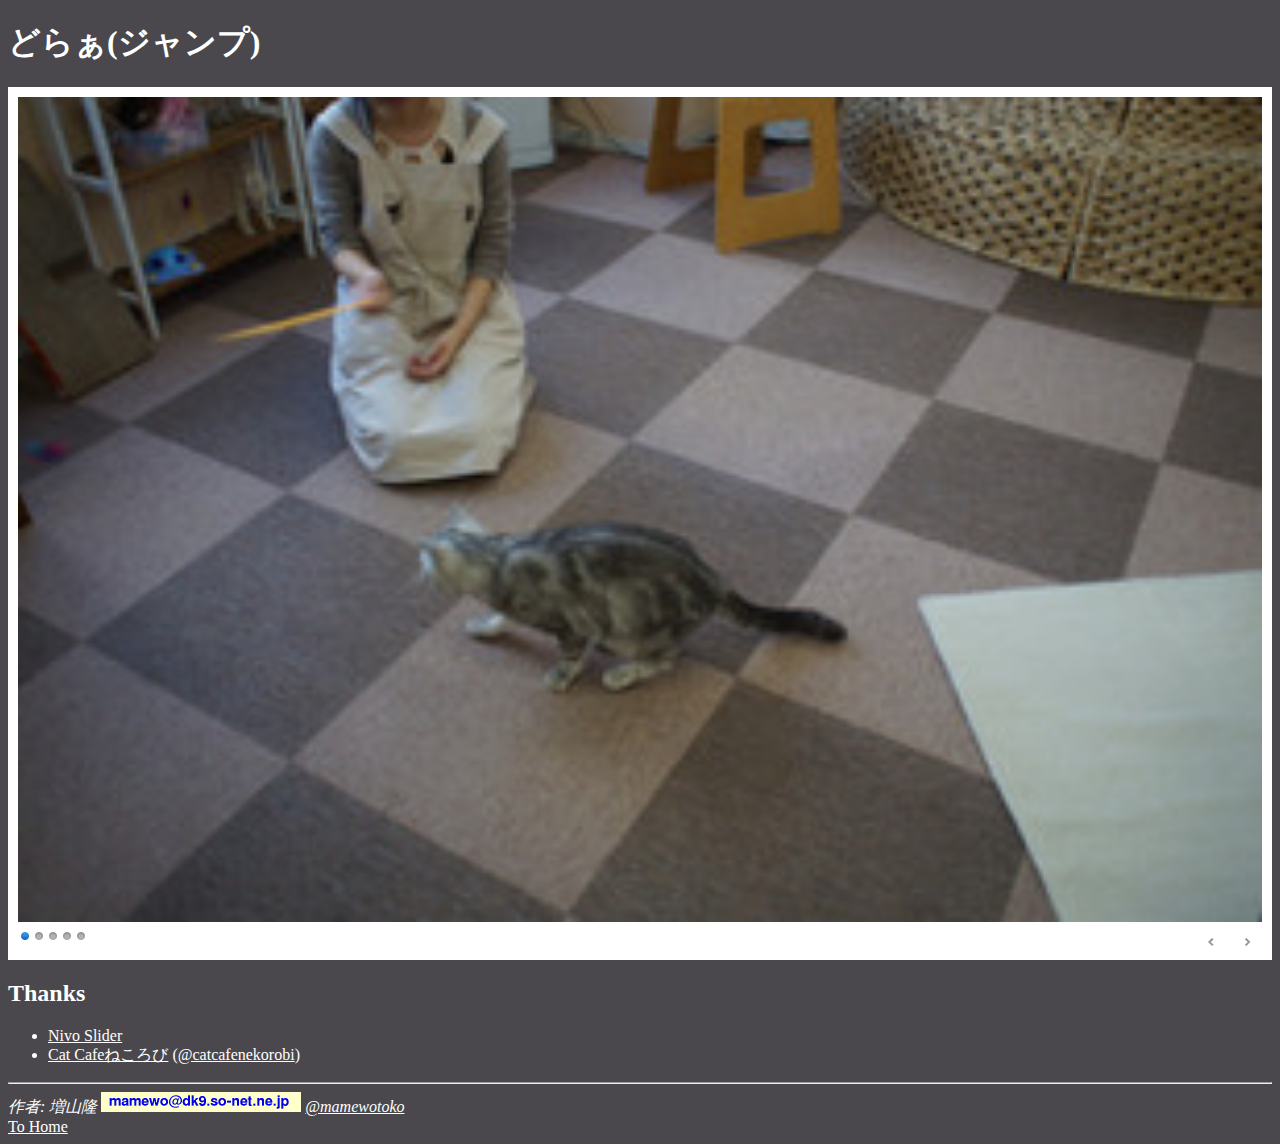
<file: assets/local/jump.html>
<!DOCTYPE html>
<html lang="ja"><head>
   <meta charset="utf-8" />
   <meta name="Author" content="Takashi Masuyama" />
   <meta name="viewport" content="width=device-width" />
   <link rel="icon" href="ma.png" type="image/png" />
   <link rel="stylesheet" href="nivo-slider/nivo-slider.css" type="text/css" />
   <link rel="stylesheet" href="nivo-slider/themes/light/light.css" type="text/css" />
<script src="js/jquery-1.10.1.min.js" type="text/javascript"></script>
<script src="nivo-slider/jquery.nivo.slider.pack.js" type="text/javascript"></script>
<style type="text/css">
body {
  background-color: #4a484d;
  color: white;
}
a:visited {/*訪問後のリンク*/
    color:#b0b0b0;
    text-decoration:underline;
}
a:link {/*訪問後のリンク*/
    color:#ffffff;
    text-decoration:underline;
}
.nivoSlider {
    position:relative;
    background:url(images/loading.gif) no-repeat 50% 50%;
}
.nivoSlider img {
    position:absolute;
    top:0px;
    left:0px;
    display:none;
}
.nivoSlider a {
    border:0;
    display:block;
}
</style>
<script type="text/javascript">
$(window).load(function() {
  $('#slider').nivoSlider(
{
  effect: 'fade',
  animSpeed: 500,
  randomStart: false
 }
);
});
</script>
   <title>どらぁ(ジャンプ)</title>
</head>
<body>
<h1>どらぁ(ジャンプ)</h2>
<div class="slider-wrapper theme-light">
  <div id="slider" class="nivoSlider">
<img src="./jump/small_755227643.jpg" />
<img src="./jump/small_755227925.jpg" />
<img src="./jump/small_755228188.jpg" />
<img src="./jump/small_755228396.jpg" />
<img src="./jump/small_755228691.jpg" />
  </div>
</div>

<h2>Thanks</h2>
<ul>
<li><a href="http://dev7studios.com/nivo-slider/">Nivo Slider</a></li>
<li><a href="http://www.nekorobi.jp/">Cat Cafeねころび</a> (<a href="http://twitter.com/catcafenekorobi">@catcafenekorobi</a>)</li>
</ul>
<hr>
<address>
作者: 増山隆 <img src="name.png" alt="address" width="200" height="20" /> <a href="http://twitter.com/mamewotoko">@mamewotoko</a></address>
<a href="http://www002.upp.so-net.ne.jp/mamewo/index.html">To Home</a>
</body></html>
</file>
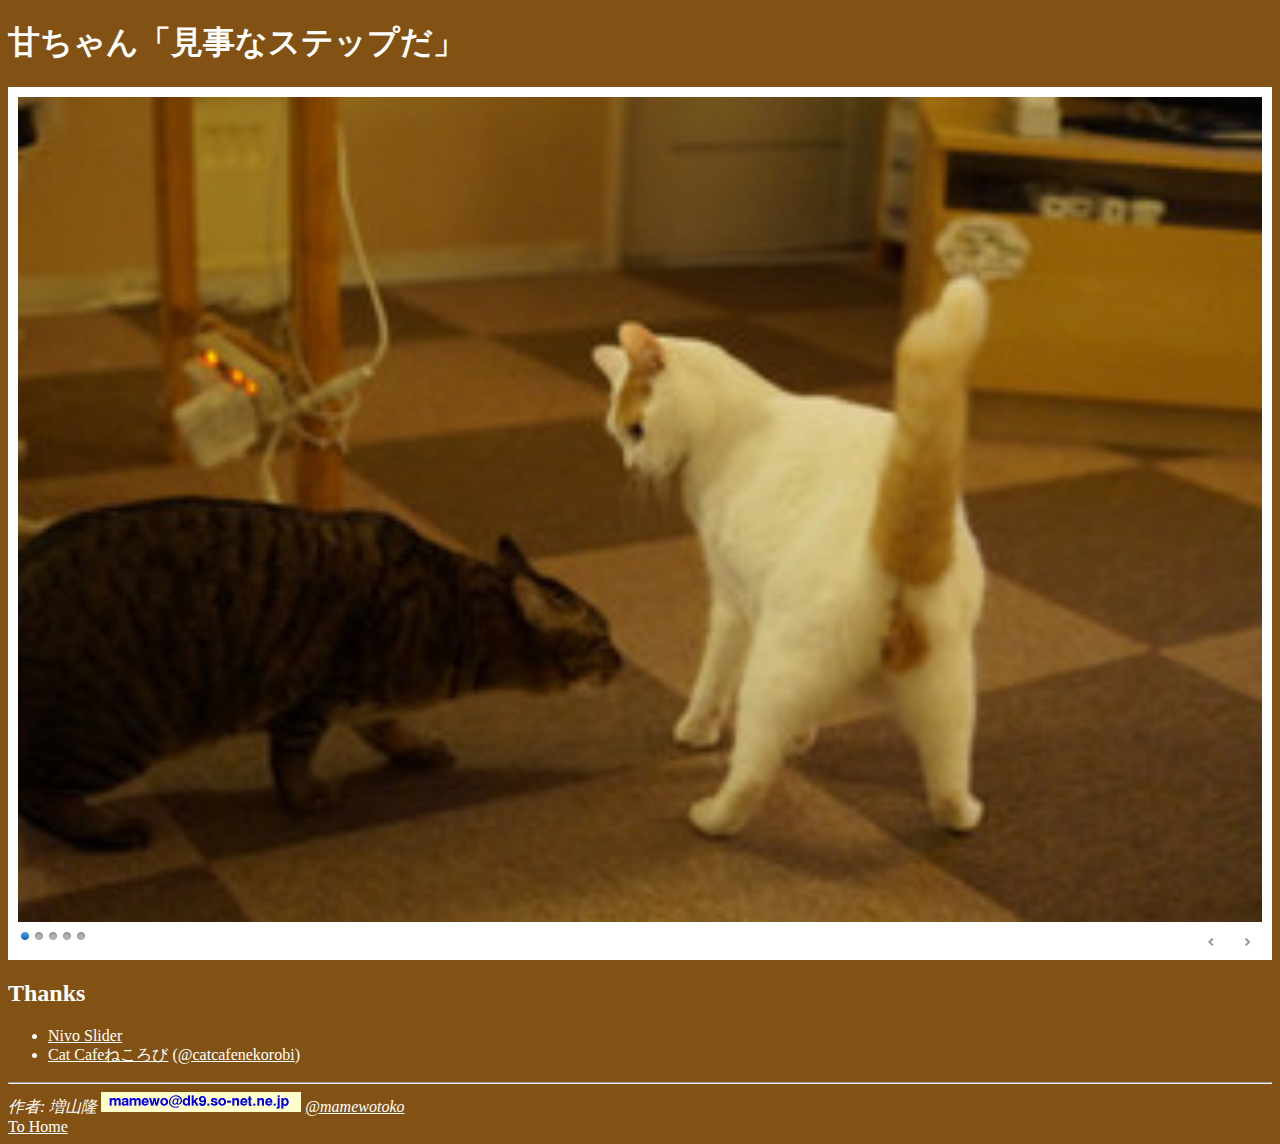
<file: assets/local/step.html>
<!DOCTYPE html>
<html lang="ja"><head>
   <meta charset="utf-8" />
   <meta name="Author" content="Takashi Masuyama" />
   <meta name="viewport" content="width=device-width" />
   <link rel="icon" href="ma.png" type="image/png" />
   <link rel="stylesheet" href="nivo-slider/nivo-slider.css" type="text/css" />
   <link rel="stylesheet" href="nivo-slider/themes/light/light.css" type="text/css" />
<script src="js/jquery-1.10.1.min.js" type="text/javascript"></script>
<script src="nivo-slider/jquery.nivo.slider.pack.js" type="text/javascript"></script>
<style type="text/css">
body {
  background-color: #825214;
  color: white;
}
a:visited {/*訪問後のリンク*/
    color:#b0b0b0;
    text-decoration:underline;
}
a:link {/*訪問後のリンク*/
    color:#ffffff;
    text-decoration:underline;
}
.nivoSlider {
    position:relative;
    background:url(images/loading.gif) no-repeat 50% 50%;
}
.nivoSlider img {
    position:absolute;
    top:0px;
    left:0px;
    display:none;
}
.nivoSlider a {
    border:0;
    display:block;
}
</style>
<script type="text/javascript">
$(window).load(function() {
  $('#slider').nivoSlider(
{
  effect: 'fade',
  animSpeed: 500,
  randomStart: false
 }
);
});
</script>
   <title>ステップ！</title>
</head>
<body>
<!-- Location: http://www002.upp.so-net.ne.jp/mamewo/slide2.html # -->
<h1>甘ちゃん「見事なステップだ」</h2>
<div class="slider-wrapper theme-light">
  <div id="slider" class="nivoSlider">
<img src="./step/small_756024158.jpg" />
<img src="./step/small_756024370.jpg" />
<img src="./step/small_756025912.jpg" />
<img src="./step/small_756026083.jpg" />
<img src="./step/small_756026264.jpg" />
  </div>
</div>
<h2>Thanks</h2>
<ul>
<li><a href="http://dev7studios.com/nivo-slider/">Nivo Slider</a></li>
<li><a href="http://www.nekorobi.jp/">Cat Cafeねころび</a> (<a href="http://twitter.com/catcafenekorobi">@catcafenekorobi</a>)</li>
</ul>
<hr>
<address>
作者: 増山隆 <img src="name.png" alt="address" width="200" height="20" /> <a href="http://twitter.com/mamewotoko">@mamewotoko</a></address>
<a href="http://www002.upp.so-net.ne.jp/mamewo/index.html">To Home</a>
</body></html>
</file>
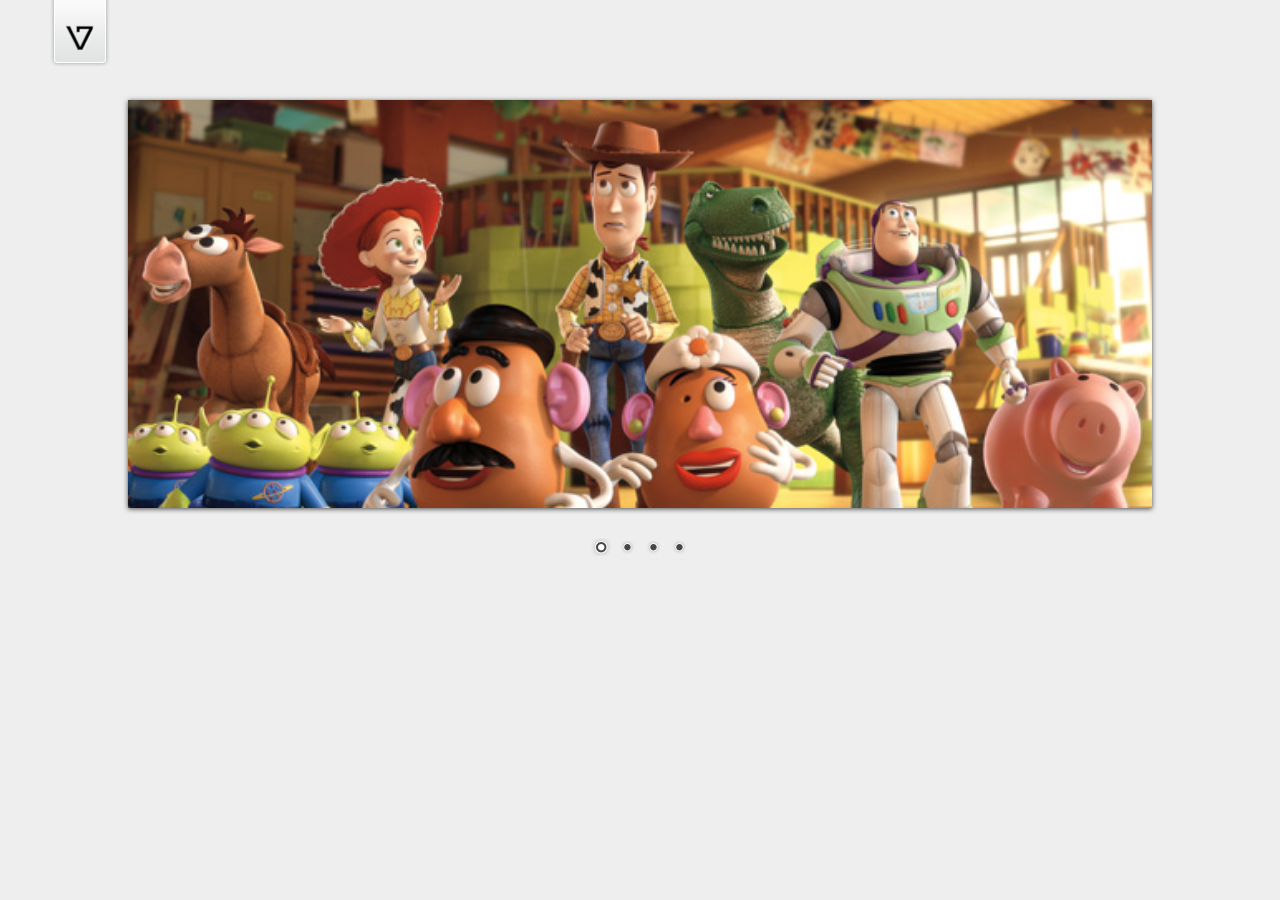
<file: assets/local/nivo-slider/demo/demo.html>
<!DOCTYPE HTML PUBLIC "-//W3C//DTD HTML 4.01//EN" "http://www.w3.org/TR/html4/strict.dtd">
<meta http-equiv="Content-Type" content="text/html; charset=utf-8">
<html lang="en">
<head>
    <title>Nivo Slider Demo</title>
    <link rel="stylesheet" href="../themes/default/default.css" type="text/css" media="screen" />
    <link rel="stylesheet" href="../themes/light/light.css" type="text/css" media="screen" />
    <link rel="stylesheet" href="../themes/dark/dark.css" type="text/css" media="screen" />
    <link rel="stylesheet" href="../themes/bar/bar.css" type="text/css" media="screen" />
    <link rel="stylesheet" href="../nivo-slider.css" type="text/css" media="screen" />
    <link rel="stylesheet" href="style.css" type="text/css" media="screen" />
</head>
<body>
    <div id="wrapper">
        <a href="http://dev7studios.com" id="dev7link" title="Go to dev7studios">dev7studios</a>

        <div class="slider-wrapper theme-default">
            <div id="slider" class="nivoSlider">
                <img src="images/toystory.jpg" data-thumb="images/toystory.jpg" alt="" />
                <a href="http://dev7studios.com"><img src="images/up.jpg" data-thumb="images/up.jpg" alt="" title="This is an example of a caption" /></a>
                <img src="images/walle.jpg" data-thumb="images/walle.jpg" alt="" data-transition="slideInLeft" />
                <img src="images/nemo.jpg" data-thumb="images/nemo.jpg" alt="" title="#htmlcaption" />
            </div>
            <div id="htmlcaption" class="nivo-html-caption">
                <strong>This</strong> is an example of a <em>HTML</em> caption with <a href="#">a link</a>. 
            </div>
        </div>

    </div>
    <script type="text/javascript" src="scripts/jquery-1.9.0.min.js"></script>
    <script type="text/javascript" src="../jquery.nivo.slider.js"></script>
    <script type="text/javascript">
    $(window).load(function() {
        $('#slider').nivoSlider();
    });
    </script>
</body>
</html>
</file>
<file: assets/local/nivo-slider/themes/light/light.css>
/*
Skin Name: Nivo Slider Light Theme
Skin URI: http://nivo.dev7studios.com
Description: A light skin for the Nivo Slider.
Version: 1.0
Author: Gilbert Pellegrom
Author URI: http://dev7studios.com
Supports Thumbs: true
*/

.theme-light.slider-wrapper {
    background: #fff;
    padding: 10px;
}
.theme-light .nivoSlider {
	position:relative;
	background:#fff url(loading.gif) no-repeat 50% 50%;
    margin-bottom:10px;
    overflow: visible;
}
.theme-light .nivoSlider img {
	position:absolute;
	top:0px;
	left:0px;
	display:none;
}
.theme-light .nivoSlider a {
	border:0;
	display:block;
}

.theme-light .nivo-controlNav {
	text-align: left;
	padding: 0;
	position: relative;
	z-index: 10;
}
.theme-light .nivo-controlNav a {
	display:inline-block;
	width:10px;
	height:10px;
	background:url(bullets.png) no-repeat;
	text-indent:-9999px;
	border:0;
	margin: 0 2px;
}
.theme-light .nivo-controlNav a.active {
	background-position:0 100%;
}

.theme-light .nivo-directionNav a {
	display:block;
	width:30px;
	height:30px;
	background: url(arrows.png) no-repeat;
	text-indent:-9999px;
	border:0;
	top: auto;
	bottom: -36px;
	z-index: 11;
}
.theme-light .nivo-directionNav a:hover {
    background-color: #eee;
    -webkit-border-radius: 2px;
    -moz-border-radius: 2px;
    border-radius: 2px;
}
.theme-light a.nivo-nextNav {
	background-position:160% 50%;
	right:0px;
}
.theme-light a.nivo-prevNav {
    background-position:-60% 50%;
    left: auto;
	right: 35px;
}

.theme-light .nivo-caption {
    font-family: Helvetica, Arial, sans-serif;
}
.theme-light .nivo-caption a {
    color:#fff;
    border-bottom:1px dotted #fff;
}
.theme-light .nivo-caption a:hover {
    color:#fff;
}

.theme-light .nivo-controlNav.nivo-thumbs-enabled {
	width: 80%;
}
.theme-light .nivo-controlNav.nivo-thumbs-enabled a {
	width: auto;
	height: auto;
	background: none;
	margin-bottom: 5px;
}
.theme-light .nivo-controlNav.nivo-thumbs-enabled img {
	display: block;
	width: 120px;
	height: auto;
}
</file>
<file: assets/local/nivo-slider/themes/default/default.css>
/*
Skin Name: Nivo Slider Default Theme
Skin URI: http://nivo.dev7studios.com
Description: The default skin for the Nivo Slider.
Version: 1.3
Author: Gilbert Pellegrom
Author URI: http://dev7studios.com
Supports Thumbs: true
*/

.theme-default .nivoSlider {
	position:relative;
	background:#fff url(loading.gif) no-repeat 50% 50%;
    margin-bottom:10px;
    -webkit-box-shadow: 0px 1px 5px 0px #4a4a4a;
    -moz-box-shadow: 0px 1px 5px 0px #4a4a4a;
    box-shadow: 0px 1px 5px 0px #4a4a4a;
}
.theme-default .nivoSlider img {
	position:absolute;
	top:0px;
	left:0px;
	display:none;
}
.theme-default .nivoSlider a {
	border:0;
	display:block;
}

.theme-default .nivo-controlNav {
	text-align: center;
	padding: 20px 0;
}
.theme-default .nivo-controlNav a {
	display:inline-block;
	width:22px;
	height:22px;
	background:url(bullets.png) no-repeat;
	text-indent:-9999px;
	border:0;
	margin: 0 2px;
}
.theme-default .nivo-controlNav a.active {
	background-position:0 -22px;
}

.theme-default .nivo-directionNav a {
	display:block;
	width:30px;
	height:30px;
	background:url(arrows.png) no-repeat;
	text-indent:-9999px;
	border:0;
	opacity: 0;
	-webkit-transition: all 200ms ease-in-out;
    -moz-transition: all 200ms ease-in-out;
    -o-transition: all 200ms ease-in-out;
    transition: all 200ms ease-in-out;
}
.theme-default:hover .nivo-directionNav a { opacity: 1; }
.theme-default a.nivo-nextNav {
	background-position:-30px 0;
	right:15px;
}
.theme-default a.nivo-prevNav {
	left:15px;
}

.theme-default .nivo-caption {
    font-family: Helvetica, Arial, sans-serif;
}
.theme-default .nivo-caption a {
    color:#fff;
    border-bottom:1px dotted #fff;
}
.theme-default .nivo-caption a:hover {
    color:#fff;
}

.theme-default .nivo-controlNav.nivo-thumbs-enabled {
	width: 100%;
}
.theme-default .nivo-controlNav.nivo-thumbs-enabled a {
	width: auto;
	height: auto;
	background: none;
	margin-bottom: 5px;
}
.theme-default .nivo-controlNav.nivo-thumbs-enabled img {
	display: block;
	width: 120px;
	height: auto;
}
</file>
<file: assets/local/nivo-slider/themes/dark/dark.css>
/*
Skin Name: Nivo Slider Dark Theme
Skin URI: http://nivo.dev7studios.com
Description: A dark skin for the Nivo Slider.
Version: 1.0
Author: Gilbert Pellegrom
Author URI: http://dev7studios.com
Supports Thumbs: true
*/

.theme-dark.slider-wrapper {
    background: #222;
    padding: 10px;
}
.theme-dark .nivoSlider {
	position:relative;
	background:#fff url(loading.gif) no-repeat 50% 50%;
    margin-bottom:10px;
    overflow: visible;
}
.theme-dark .nivoSlider img {
	position:absolute;
	top:0px;
	left:0px;
	display:none;
}
.theme-dark .nivoSlider a {
	border:0;
	display:block;
}

.theme-dark .nivo-controlNav {
	text-align: left;
	padding: 0;
	position: relative;
	z-index: 10;
}
.theme-dark .nivo-controlNav a {
	display:inline-block;
	width:10px;
	height:10px;
	background:url(bullets.png) no-repeat 0 2px;
	text-indent:-9999px;
	border:0;
	margin: 0 2px;
}
.theme-dark .nivo-controlNav a.active {
	background-position:0 100%;
}

.theme-dark .nivo-directionNav a {
	display:block;
	width:30px;
	height:30px;
	background: url(arrows.png) no-repeat;
	text-indent:-9999px;
	border:0;
	top: auto;
	bottom: -36px;
	z-index: 11;
}
.theme-dark .nivo-directionNav a:hover {
    background-color: #333;
    -webkit-border-radius: 2px;
    -moz-border-radius: 2px;
    border-radius: 2px;
}
.theme-dark a.nivo-nextNav {
	background-position:-16px 50%;
	right:0px;
}
.theme-dark a.nivo-prevNav {
    background-position:11px 50%;
    left: auto;
	right: 35px;
}

.theme-dark .nivo-caption {
    font-family: Helvetica, Arial, sans-serif;
}
.theme-dark .nivo-caption a {
    color:#fff;
    border-bottom:1px dotted #fff;
}
.theme-dark .nivo-caption a:hover {
    color:#fff;
}

.theme-dark .nivo-controlNav.nivo-thumbs-enabled {
	width: 80%;
}
.theme-dark .nivo-controlNav.nivo-thumbs-enabled a {
	width: auto;
	height: auto;
	background: none;
	margin-bottom: 5px;
}
.theme-dark .nivo-controlNav.nivo-thumbs-enabled img {
	display: block;
	width: 120px;
	height: auto;
}
</file>
<file: assets/local/nivo-slider/themes/bar/bar.css>
/*
Skin Name: Nivo Slider Bar Theme
Skin URI: http://nivo.dev7studios.com
Description: The bottom bar skin for the Nivo Slider.
Version: 1.0
Author: Gilbert Pellegrom
Author URI: http://dev7studios.com
Supports Thumbs: false
*/

.theme-bar.slider-wrapper {
    position: relative;
    border: 1px solid #333;
    overflow: hidden;
}
.theme-bar .nivoSlider {
	position:relative;
	background:#fff url(loading.gif) no-repeat 50% 50%;
}
.theme-bar .nivoSlider img {
	position:absolute;
	top:0px;
	left:0px;
	display:none;
}
.theme-bar .nivoSlider a {
	border:0;
	display:block;
}

.theme-bar .nivo-controlNav {
    position: absolute;
    left: 0;
    bottom: -41px;
    z-index: 10;
    width: 100%;
    height: 30px;
	text-align: center;
	padding: 5px 0;
	border-top: 1px solid #333;
	background: #333;
    background: -moz-linear-gradient(top,  #565656 0%, #333333 100%); /* FF3.6+ */
    background: -webkit-gradient(linear, left top, left bottom, color-stop(0%,#565656), color-stop(100%,#333333)); /* Chrome,Safari4+ */
    background: -webkit-linear-gradient(top,  #565656 0%,#333333 100%); /* Chrome10+,Safari5.1+ */
    background: -o-linear-gradient(top,  #565656 0%,#333333 100%); /* Opera 11.10+ */
    background: -ms-linear-gradient(top,  #565656 0%,#333333 100%); /* IE10+ */
    background: linear-gradient(to bottom,  #565656 0%,#333333 100%); /* W3C */
    filter: progid:DXImageTransform.Microsoft.gradient( startColorstr='#565656', endColorstr='#333333',GradientType=0 ); /* IE6-9 */
    opacity: 0.5;
    -webkit-transition: all 200ms ease-in-out;
    -moz-transition: all 200ms ease-in-out;
    -o-transition: all 200ms ease-in-out;
    transition: all 200ms ease-in-out;
}
.theme-bar:hover .nivo-controlNav {
    bottom: 0;
    opacity: 1;
}
.theme-bar .nivo-controlNav a {
	display:inline-block;
	width:22px;
	height:22px;
	background:url(bullets.png) no-repeat;
	text-indent:-9999px;
	border:0;
	margin: 5px 2px 0 2px;
}
.theme-bar .nivo-controlNav a.active {
	background-position:0 -22px;
}

.theme-bar .nivo-directionNav a {
	display:block;
	border:0;
	color: #fff;
	text-transform: uppercase;
	top: auto;
	bottom: 10px;
	z-index: 11;
	font-family: "Helvetica Neue", Helvetica, Arial, sans-serif;
	font-size: 13px;
	line-height: 20px;
	opacity: 0.5;
    -webkit-transition: all 200ms ease-in-out;
    -moz-transition: all 200ms ease-in-out;
    -o-transition: all 200ms ease-in-out;
    transition: all 200ms ease-in-out;
}
.theme-bar a.nivo-nextNav { right: -50px; }
.theme-bar a.nivo-prevNav { left: -50px; }
.theme-bar:hover a.nivo-nextNav { 
    right: 15px; 
    opacity: 1;
}
.theme-bar:hover a.nivo-prevNav { 
    left: 15px; 
    opacity: 1;
}
.theme-bar .nivo-directionNav a:hover { color: #ddd; }

.theme-bar .nivo-caption {
    font-family: Helvetica, Arial, sans-serif;
    -webkit-transition: all 200ms ease-in-out;
    -moz-transition: all 200ms ease-in-out;
    -o-transition: all 200ms ease-in-out;
    transition: all 200ms ease-in-out;
}
.theme-bar:hover .nivo-caption {
    bottom: 41px;
}
.theme-bar .nivo-caption a {
    color:#fff;
    border-bottom:1px dotted #fff;
}
.theme-bar .nivo-caption a:hover {
    color:#fff;
}

.theme-bar .nivo-controlNav.nivo-thumbs-enabled {
	width: 100%;
}
.theme-bar .nivo-controlNav.nivo-thumbs-enabled a {
	width: auto;
	height: auto;
	background: none;
	margin-bottom: 5px;
}
.theme-bar .nivo-controlNav.nivo-thumbs-enabled img {
	display: block;
	width: 120px;
	height: auto;
}
</file>
<file: assets/local/nivo-slider/demo/style.css>
/*=================================*/
/* Nivo Slider Demo
/* November 2010
/* By: Gilbert Pellegrom
/* http://dev7studios.com
/*=================================*/

/*====================*/
/*=== Reset Styles ===*/
/*====================*/
html, body, div, span, applet, object, iframe,
h1, h2, h3, h4, h5, h6, p, blockquote, pre,
a, abbr, acronym, address, big, cite, code,
del, dfn, em, font, img, ins, kbd, q, s, samp,
small, strike, strong, sub, sup, tt, var,
dl, dt, dd, ol, ul, li,
fieldset, form, label, legend,
table, caption, tbody, tfoot, thead, tr, th, td {
	margin:0;
	padding:0;
	border:0;
	outline:0;
	font-weight:inherit;
	font-style:inherit;
	font-size:100%;
	font-family:inherit;
	vertical-align:baseline;
}
body {
	line-height:1;
	color:black;
	background:white;
}
table {
	border-collapse:separate;
	border-spacing:0;
}
caption, th, td {
	text-align:left;
	font-weight:normal;
}
blockquote:before, blockquote:after,
q:before, q:after {
	content:"";
}
blockquote, q {
	quotes:"" "";
}
/* HTML5 tags */
header, section, footer,
aside, nav, article, figure {
	display: block;
}

/*===================*/
/*=== Main Styles ===*/
/*===================*/
body {
	font:14px/1.6 Georgia, Palatino, Palatino Linotype, Times, Times New Roman, serif;
	color:#333;
	background:#eee;
}

a, a:visited {
	color:blue;
	text-decoration:none;
}
a:hover, a:active {
	color:#000;
	text-decoration:none;
}

#dev7link {
    position:absolute;
    top:0;
    left:50px;
    background:url(images/dev7logo.png) no-repeat;
    width:60px;
    height:67px;
    border:0;
    display:block;
    text-indent:-9999px;
}

.slider-wrapper { 
	width: 80%; 
	margin: 100px auto;
}

/*====================*/
/*=== Other Styles ===*/
/*====================*/
.clear {
	clear:both;
}
</file>
